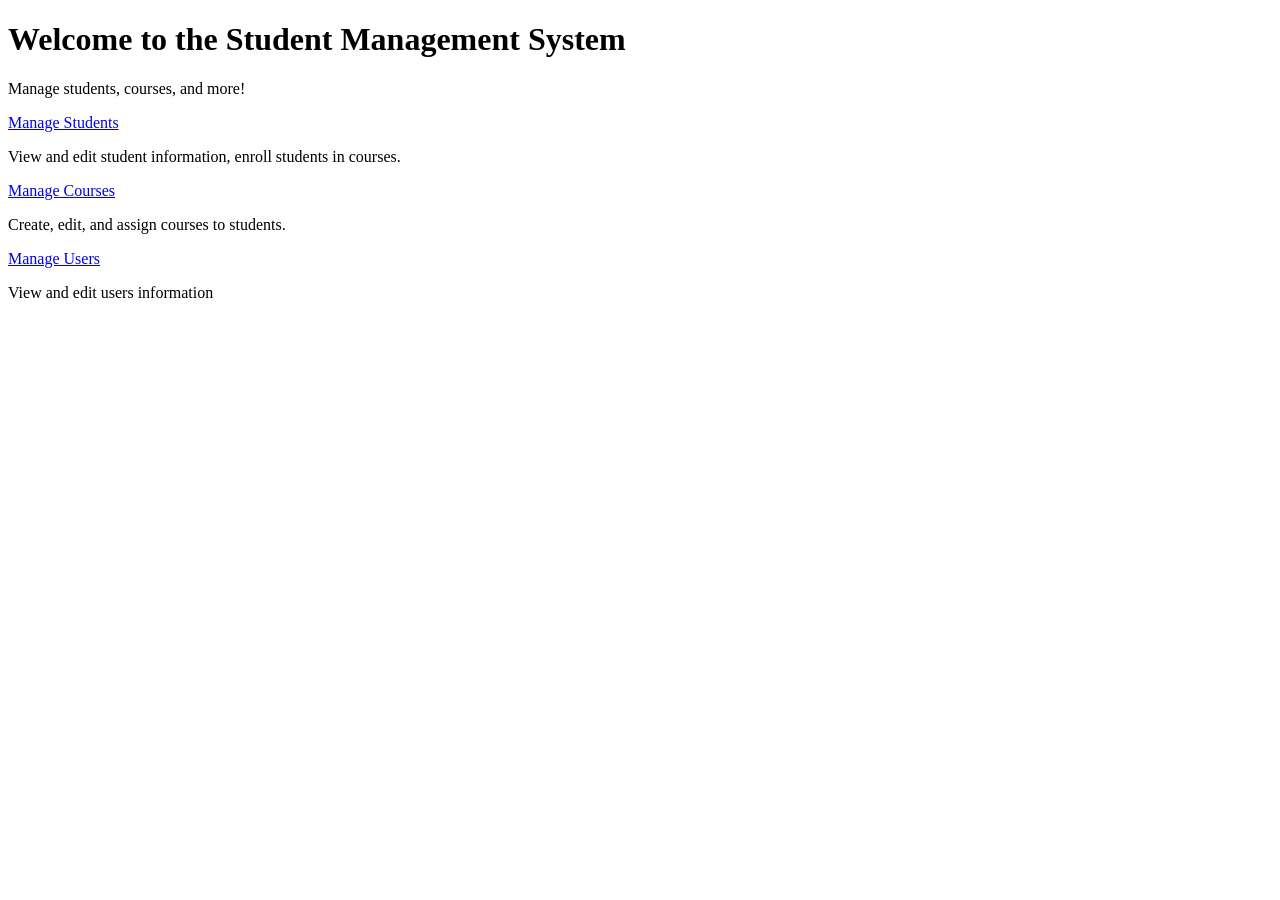
<file: src/main/resources/templates/index.html>
<!DOCTYPE html>
<html>
<head lang="en">
    <!--/*/ <th:block th:insert="~{fragments/headerinc :: head}"></th:block> /*/-->
</head>
<body>
<!--/*/ <th:block th:insert="~{fragments/header :: header}"></th:block> /*/-->
<div class="container-fluid text-center">
    <h1 class="display-4 mt-5">Welcome to the Student Management System</h1>
    <p class="lead">Manage students, courses, and more!</p>

    <div class="row mt-5">
        <!-- Перша кнопка -->
        <div class="col-12 mb-6">
            <a href="/students" class="btn btn-primary btn-lg w-100">
                <i class="fa fa-users"></i> Manage Students
            </a>
            <p>View and edit student information, enroll students in courses.</p>
        </div>

        <!-- Друга кнопка -->
        <div class="col-12 mb-6">
            <a href="/courses" class="btn btn-success btn-lg w-100">
                <i class="fa fa-book"></i> Manage Courses
            </a>
            <p>Create, edit, and assign courses to students.</p>
        </div>

        <!-- Третя кнопка -->
        <div class="col-12 mb-6">
            <a href="/users" class="btn btn-info btn-lg w-100">
                <i class="fa fa-chart-bar"></i> Manage Users
            </a>
            <p>View and edit users information</p>
        </div>
    </div>
</div>
</body>
</html>
</file>
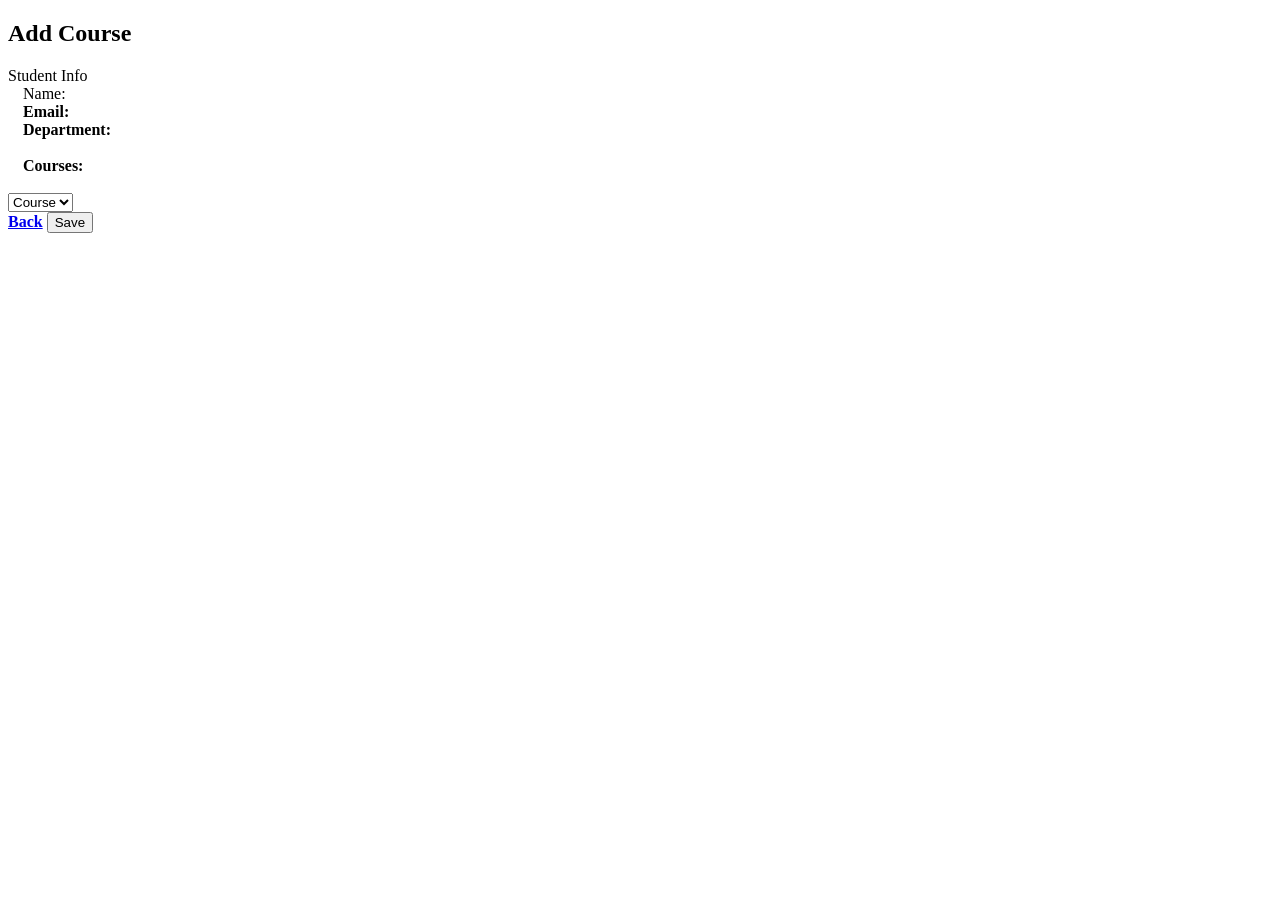
<file: src/main/resources/templates/addStudentCourse.html>
<!DOCTYPE HTML>
<html xmlns:th="http://www.thymeleaf.org">
<head lang="en">
    <!--/*/ <th:block th:insert="~{fragments/headerinc :: head}"></th:block> /*/-->
</head>
<body>
<!--/*/ <th:block th:insert="~{fragments/header :: header}"></th:block> /*/-->
<div class="container-fluid">
    <h2>Add Course</h2>
    <div class="panel panel-default">
        <div class="panel-body">
            <form th:action="@{/students/{id}/courses(id=${student.id})}" method="post" enctype="multipart/form-data">
                <div class="col-md-4">
                    <div class="panel panel-default">
                        <div class="panel-heading">Student Info</div>
                        <div class="panel-body" style="padding-left: 15px;">
                            Name: <b th:text="${student.firstName}"/> <b th:text="${student.lastName}"/><br/>
                            Email: <span th:text="${student.email}"/><br/>
                            Department: <span th:text="${student.department}"/><br/>
                            <br/>Courses:
                            <span th:each="course : ${student.courses}">
                                <br/>&nbsp;&nbsp;<span th:text="${course.name}"/>
                            </span>
                            <br/>
                        </div>
                    </div>
                    <div class="form-group">
                        <select class="form-control" name="courseId">
                            <option th:each="course : ${courses}"
                                    th:value="${course.courseid}"
                                    th:text="${course.name}">Course
                            </option>
                        </select>
                    </div>
                    <div class="form-group">
                        <a class="btn btn-default" href="/students"><i class="fa fa-arrow-left"></i> Back</a>
                        <button type="submit" name="action" value="save" class="btn btn-login"/>
                        <i class="fa fa-hdd-o"></i> Save
                        </button>
                    </div>
                </div>
            </form>
        </div>
    </div>
</div>
</body>
</html>
</file>
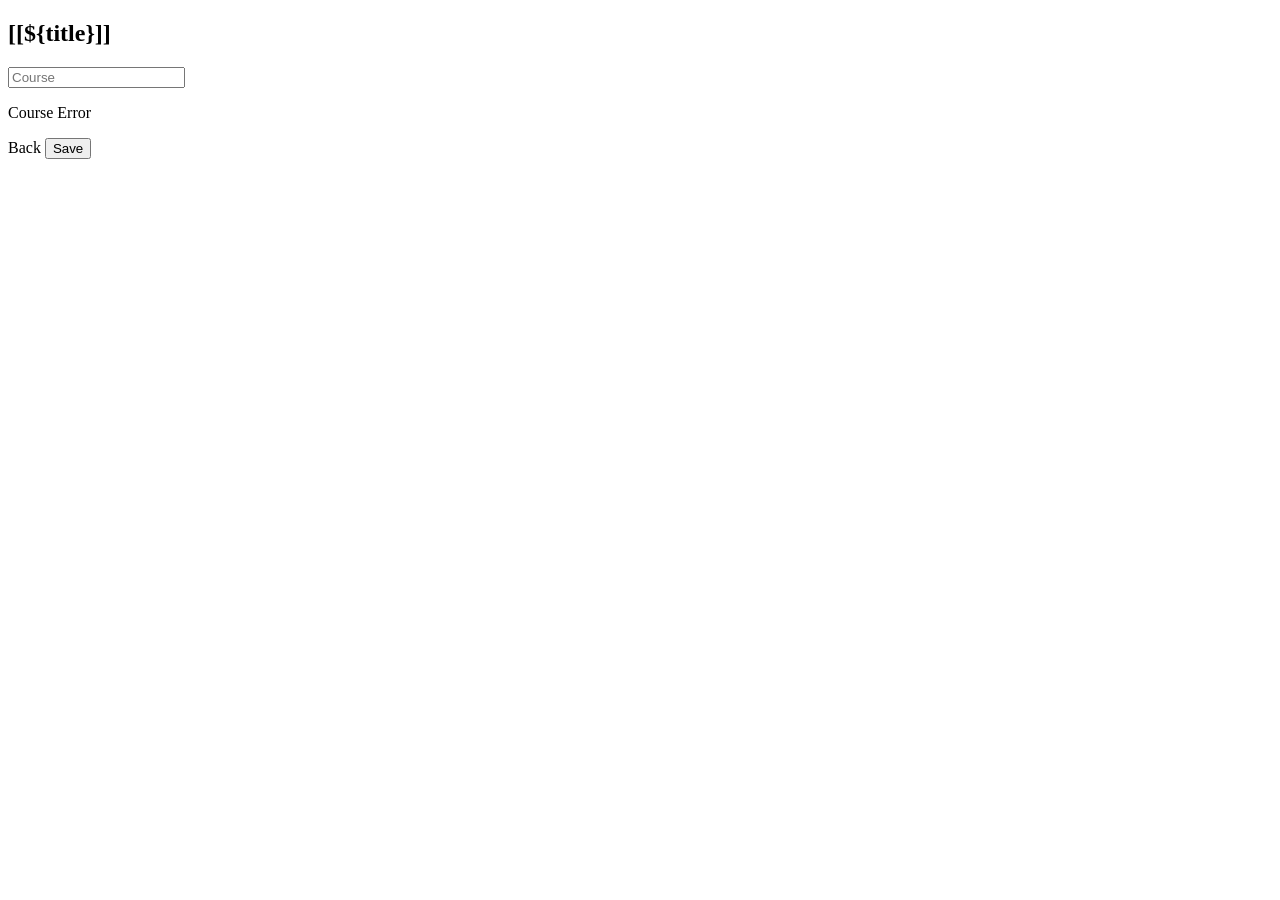
<file: src/main/resources/templates/courseForm.html>
<!DOCTYPE HTML>
<html xmlns:th="http://www.thymeleaf.org" lang="en">
<head>
  <!--/*/ <th:block th:insert="~{fragments/headerinc :: head}"></th:block> /*/-->
  <title>Course</title>
</head>
<body>
<!--/*/ <th:block th:insert="~{fragments/header :: header}"></th:block> /*/-->
<div class="container-fluid">
  <h2>[[${title}]]</h2>
  <div class="panel panel-default">
    <div class="panel-body">
      <div class="col-md-4">
        <form th:object="${course}" th:action="@{/courses/save}" method="post">
          <input type="hidden" th:field="*{courseid}"/>
          <div class="form-group">
            <input type="text" th:field="*{name}" th:errorclass="invalid-feedback-input" class="form-control" placeholder="Course" />
            <p th:if="${#fields.hasErrors('name')}" th:errors="*{name}" th:errorclass="invalid-feedback">Course Error</p>
          </div>
          <div class="form-group">
            <a class="btn btn-default" th:href="@{/courses}"><i class="fa fa-arrow-left"></i> Back</a>
            <button type="submit" class="btn btn-login">
              <i class="fa fa-save"></i> Save
            </button>
          </div>
        </form>
      </div>
    </div>
  </div>
</div>
</body>
</html>
</file>
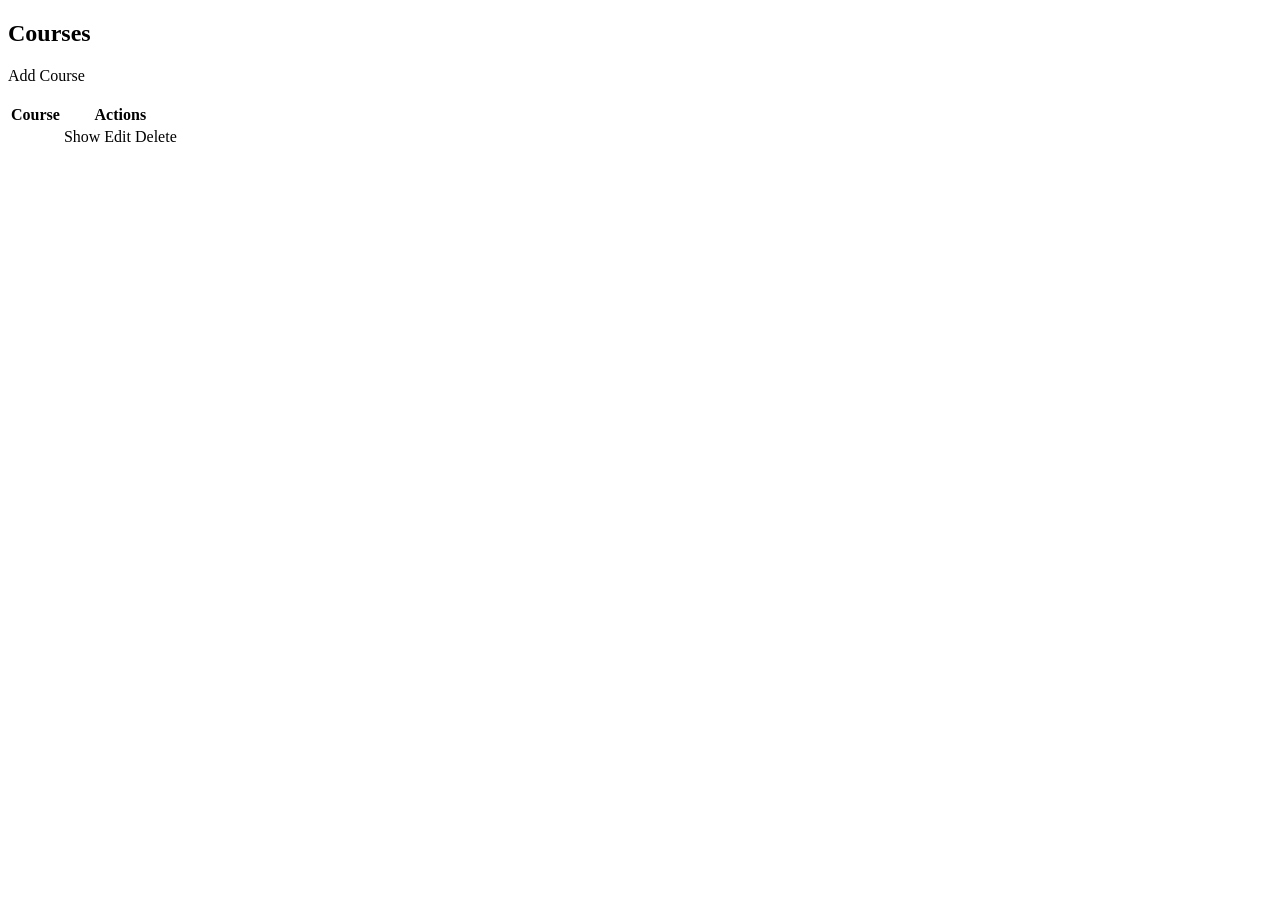
<file: src/main/resources/templates/courses.html>
<!DOCTYPE HTML>
<html xmlns:th="http://www.thymeleaf.org" lang="en">
<head>
    <!--/*/ <th:block th:insert="~{fragments/headerinc :: head}"></th:block> /*/-->
</head>
<body>
<!--/*/ <th:block th:insert="~{fragments/header :: header}"></th:block> /*/-->
<div class="container-fluid">
    <h2>Courses</h2>
    <a th:href="@{/courses/new}" class="btn btn-success"><i class="fa fa-plus"></i> Add Course</a>
    <br><br>
    <table class="table table-striped">
        <tr>
            <th>Course</th>
            <th class="text-center">Actions</th>
        </tr>
        <tr th:each="course : ${courses}">
            <td th:text="${course.name}"></td>
            <td class="col-actions">
                <a th:href="@{/courses/{id}(id=${course.courseid})}" class="btn btn-default"><i class="fa fa-eye"></i> Show</a>
                <a th:href="@{/courses/edit/{id}(id=${course.courseid})}" class="btn btn-primary"><i class="fa fa-edit"></i> Edit</a>
                <a th:href="@{/courses/delete/{id}(id=${course.courseid})}" onclick="return confirm('Are you sure you want to remove?')" class="btn btn-danger"><i class="fa fa-trash"></i> Delete</a>
            </td>
        </tr>
    </table>
</div>
</body>
</html>
</file>
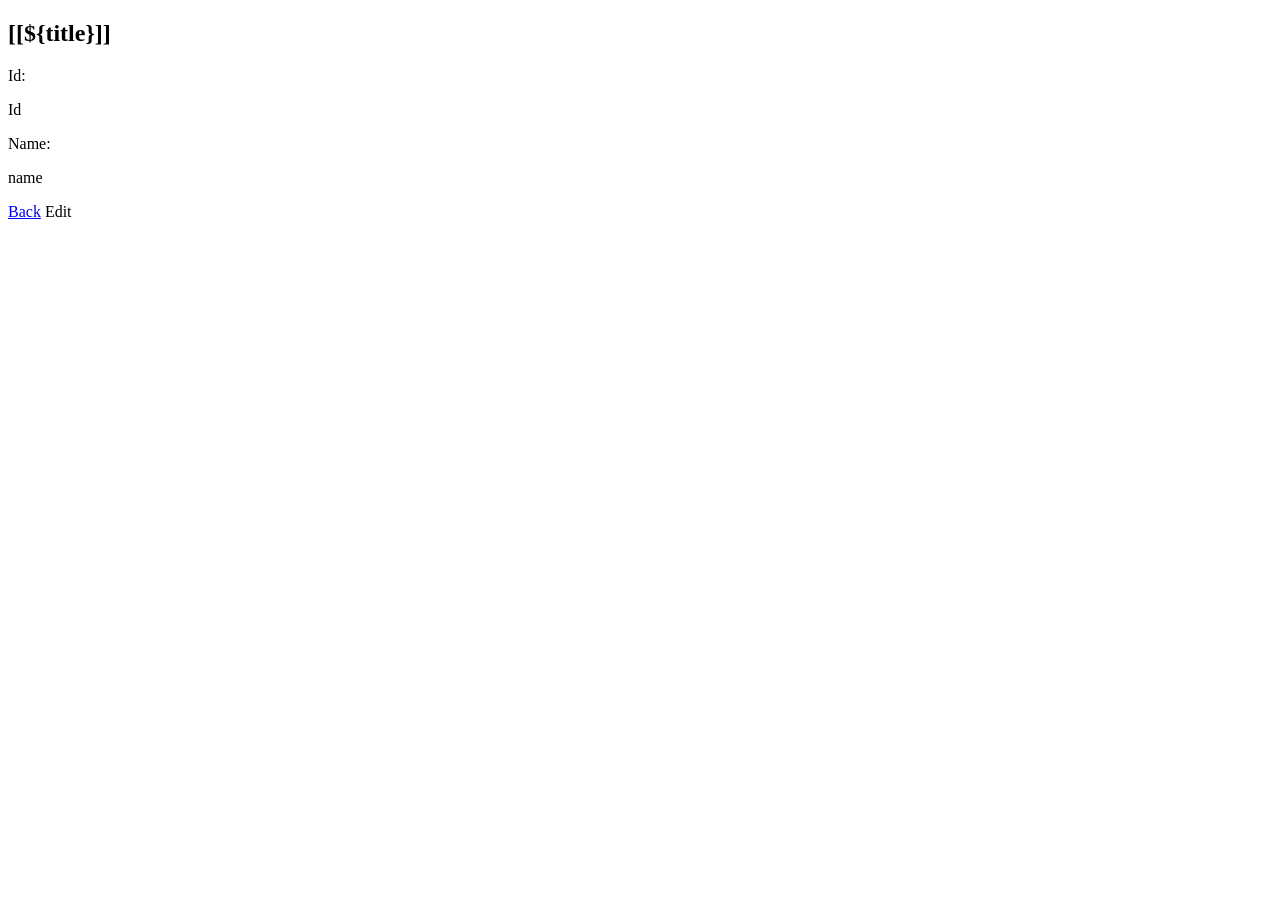
<file: src/main/resources/templates/courseShow.html>
<!DOCTYPE html>
<html xmlns:th="http://www.thymeleaf.org" lang="en">
<head>
    <!--/*/ <th:block th:insert="~{fragments/headerinc :: head}"></th:block> /*/-->
</head>
<body>
<!--/*/ <th:block th:insert="~{fragments/header :: header}"></th:block> /*/-->
<div class="container-fluid">
    <h2>[[${title}]]</h2>
    <div class="panel panel-default">
        <div class="panel-body">
            <div class="col-md-8">
                <form class="form-horizontal">
                    <div class="form-group">
                        <label class="col-sm-2 control-label">Id:</label>
                        <div class="col-sm-10">
                            <p class="form-control-static" th:text="${course.courseid}">Id</p></div>
                    </div>
                    <div class="form-group">
                        <label class="col-sm-2 control-label">Name:</label>
                        <div class="col-sm-10">
                            <p class="form-control-static" th:text="${course.name}">name</p>
                        </div>
                    </div>
                    <div class="form-group show-buttons">
                        <a class="btn btn-default" href="/courses"><i class="fa fa-arrow-left"></i> Back</a>
                        <a th:href="@{/course/edit/{id}(id=${course.courseid})}" class="btn btn-primary"><i class="fa fa-edit"></i> Edit</a>
                    </div>
                </form>
            </div>
        </div>
    </div>
</div>
</body>
</html>
</file>
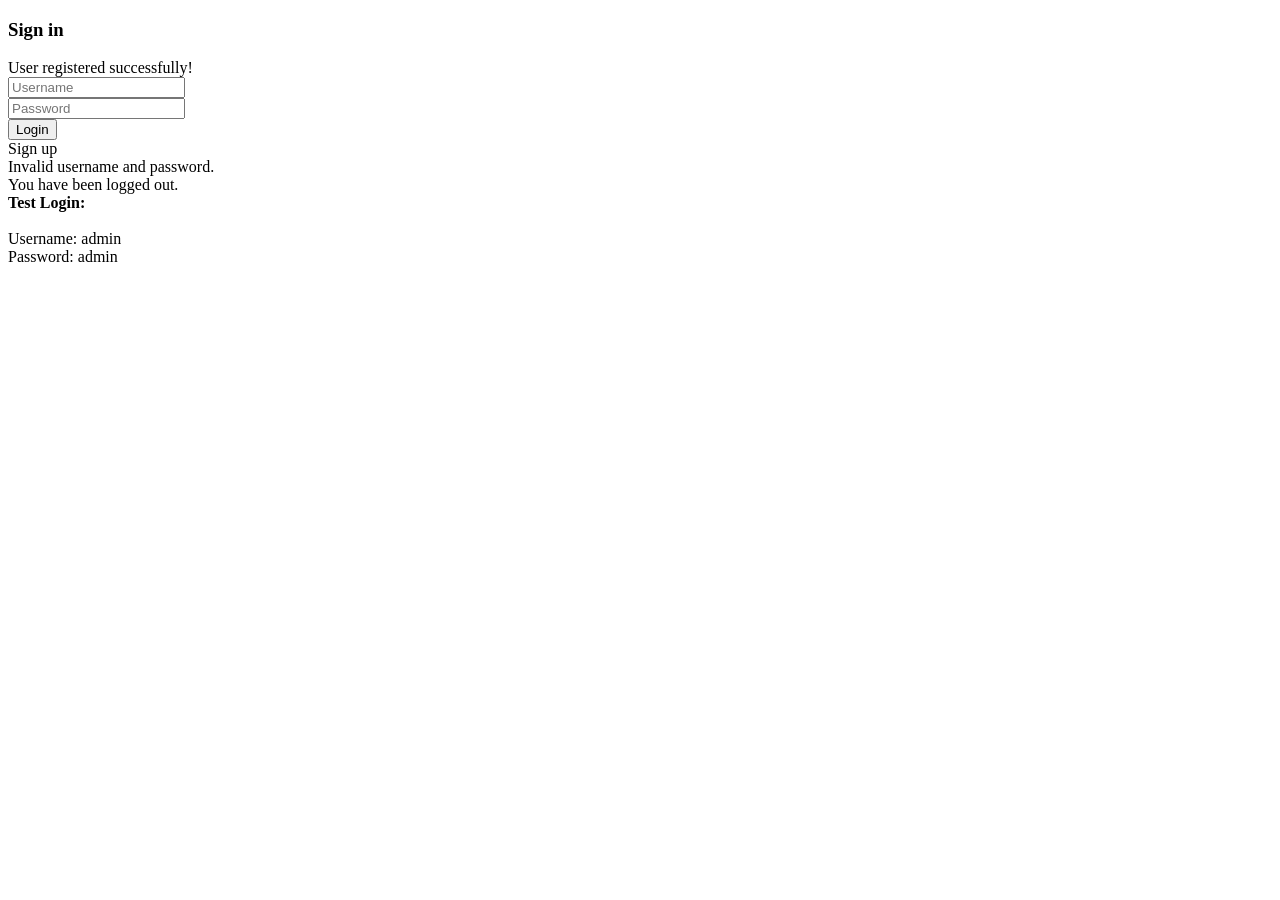
<file: src/main/resources/templates/login.html>
<!DOCTYPE html>
<html xmlns:th="http://www.thymeleaf.org">
<head lang="en">
    <!--/*/ <th:block th:insert="~{fragments/headerinc :: head}"></th:block> /*/-->
</head>
<body>
<div class="bg-login">
    <div class="container-login">
        <div class="panel panel-default">
            <div class="panel-body box-login">
                <h3 class="title-login">Sign in</h3>
                <div class="alert alert-success" th:if="${message}">
                    User registered successfully!
                </div>
                <form th:action="@{/login}" method="post">
                    <div class="form-group">
                        <i class="fa fa-user"></i>
                        <input type="text" name="username" class="form-control input-login" placeholder="Username"/>
                    </div>
                    <div class="form-group">
                        <i class="fa fa-lock"></i>
                        <input type="password" name="password" class="form-control input-login" placeholder="Password"/>
                    </div>
                    <div class="form-group">
                        <input type="submit" value="Login" class="btn-login btn-lg btn-block"/>
                    </div>
                </form>
                <a th:href="@{/signup}">Sign up</a>
                <div class="alert alert-danger" th:if="${param.error}">
                    Invalid username and password.
                </div>
                <div class="alert alert-warning" th:if="${param.logout}">
                    You have been logged out.
                </div>
            </div>
        </div>
        <div class="text-center">
            <strong>Test Login:</strong><br /><br />
            Username: admin<br />
            Password: admin<br />
        </div>
        <br /><br />
    </div>
</div>
</body>
</html>
</file>
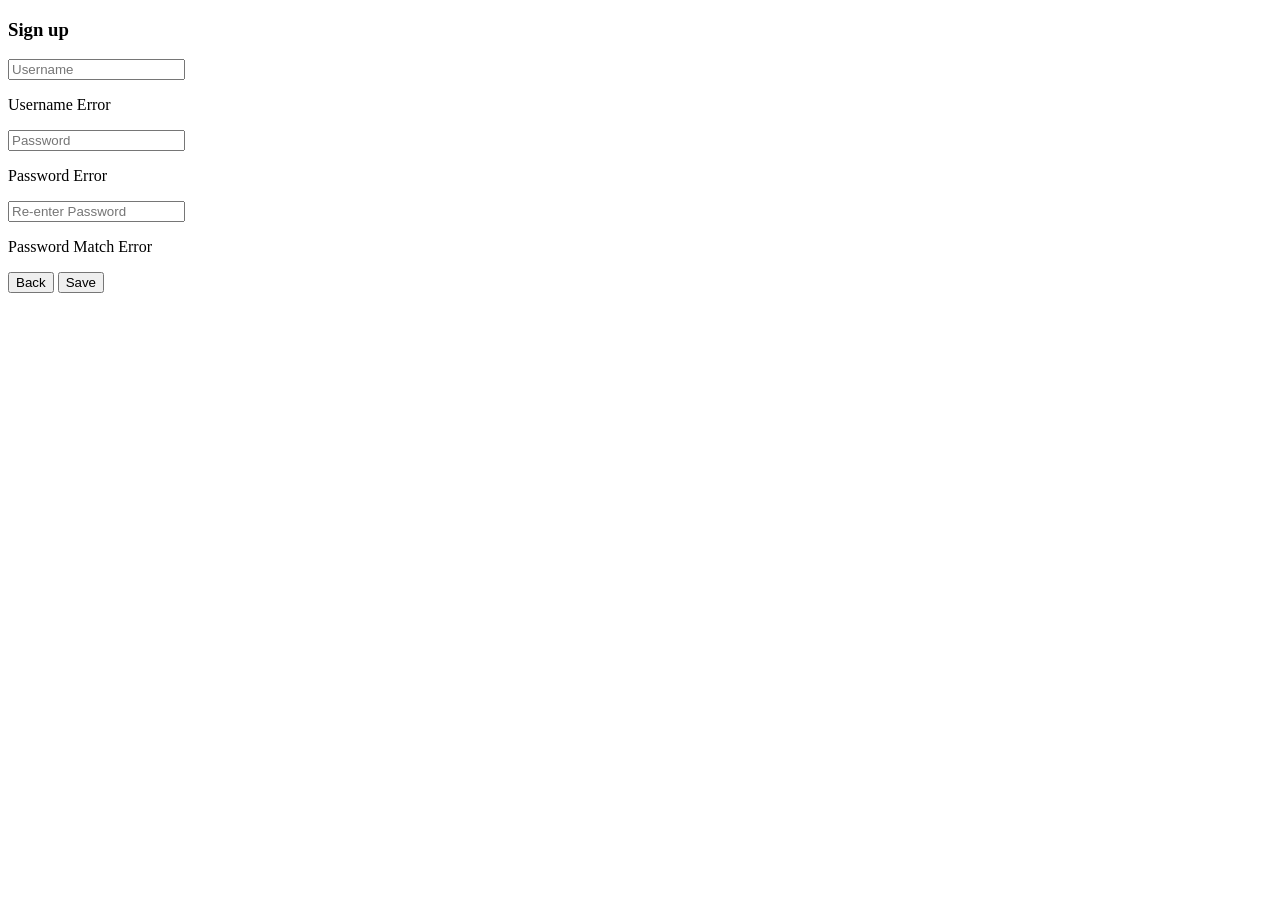
<file: src/main/resources/templates/signup.html>
<!DOCTYPE HTML>
<html xmlns:sec="http://www.thymeleaf.org/extras/spring-security"
      xmlns:th="http://www.thymeleaf.org">
<head lang="en">
    <!--/*/ <th:block th:insert="~{fragments/headerinc :: head}"></th:block> /*/-->
</head>
<body>
<div class="bg-login">
    <div class="container-login">
        <div class="panel panel-default">
            <div class="panel-body box-login">
                <h3 class="title-login">Sign up</h3>
                <form th:object="${signup}" th:action="@{/saveSignup}" action="#" method="post">
                    <div class="form-group">
                        <input type="text" th:field="*{username}" th:errorclass="invalid-feedback-input" class="form-control" placeholder="Username" />
                        <p th:if="${#fields.hasErrors('username')}" th:errors="*{username}" th:errorclass="invalid-feedback">Username Error</p>
                    </div>
                    <div class="form-group">
                        <input type="password" th:field="*{password}" th:errorclass="invalid-feedback-input" class="form-control" placeholder="Password" />
                        <p th:if="${#fields.hasErrors('password')}" th:errors="*{password}" th:errorclass="invalid-feedback">Password Error</p>
                    </div>
                    <div class="form-group">
                        <input type="password" th:field="*{passwordCheck}" th:errorclass="invalid-feedback-input" class="form-control" placeholder="Re-enter Password" />
                        <p th:if="${#fields.hasErrors('passwordCheck')}" th:errors="*{passwordCheck}" th:errorclass="invalid-feedback">Password Match Error</p>
                    </div>
                    <div class="form-group">
                        <button type="button" class="btn btn-default" onclick="location.href='/'">
                            <i class="fa fa-arrow-left"></i> Back
                        </button>
                        <button type="submit" class="btn btn-login"/>
                        <i class="fa fa-hdd-o"></i> Save
                        </button>
                    </div>
                </form>
            </div>
        </div>
    </div>
</div>
</body>
</html>
</file>
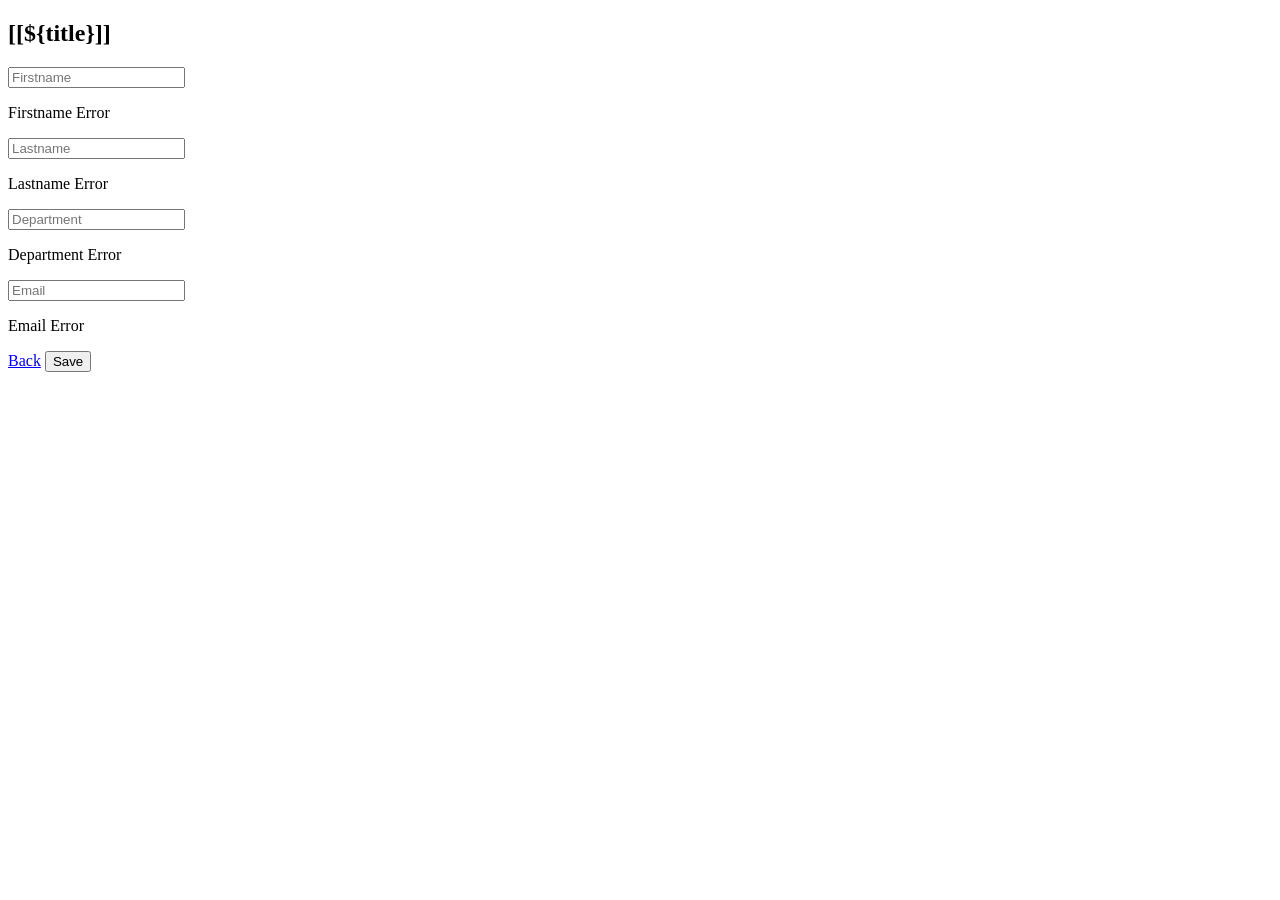
<file: src/main/resources/templates/studentForm.html>
<!DOCTYPE HTML>
<html xmlns:th="http://www.thymeleaf.org">
<head lang="en">
    <!--/*/ <th:block th:insert="~{fragments/headerinc :: head}"></th:block> /*/-->
</head>
<body>
<!--/*/ <th:block th:insert="~{fragments/header :: header}"></th:block> /*/-->
<div class="container-fluid">
    <h2>[[${title}]]</h2>
    <div class="panel panel-default">
        <div class="panel-body">
            <div class="col-md-4">
                <form th:object="${student}" th:action="@{/students/save}" action="#" method="post">
                    <input type="hidden" th:field="*{id}"/>
                    <div class="form-group">
                        <input type="text" th:field="*{firstName}" th:errorclass="invalid-feedback-input" class="form-control" placeholder="Firstname" />
                        <p th:if="${#fields.hasErrors('firstName')}" th:errors="*{firstName}" th:errorclass="invalid-feedback">Firstname Error</p>
                    </div>
                    <div class="form-group">
                        <input type="text" th:field="*{lastName}" th:errorclass="invalid-feedback-input" class="form-control" placeholder="Lastname" />
                        <p th:if="${#fields.hasErrors('lastName')}" th:errors="*{lastName}" th:errorclass="invalid-feedback">Lastname Error</p>
                    </div>
                    <div class="form-group">
                        <input type="text" th:field="*{department}" th:errorclass="invalid-feedback-input" class="form-control" placeholder="Department" />
                        <p th:if="${#fields.hasErrors('department')}" th:errors="*{department}" th:errorclass="invalid-feedback">Department Error</p>
                    </div>
                    <div class="form-group">
                        <input type="text" th:field="*{email}" th:errorclass="invalid-feedback-input" class="form-control" placeholder="Email" />
                        <p th:if="${#fields.hasErrors('email')}" th:errors="*{email}" th:errorclass="invalid-feedback">Email Error</p>
                    </div>
                    <div class="form-group">
                        <a class="btn btn-default" href="/students"><i class="fa fa-arrow-left"></i> Back</a>
                        <button type="submit" class="btn btn-login"/>
                        <i class="fa fa-hdd-o"></i> Save
                        </button>
                    </div>
                </form>
            </div>
        </div>
    </div>
</div>
</body>
</html>
</file>
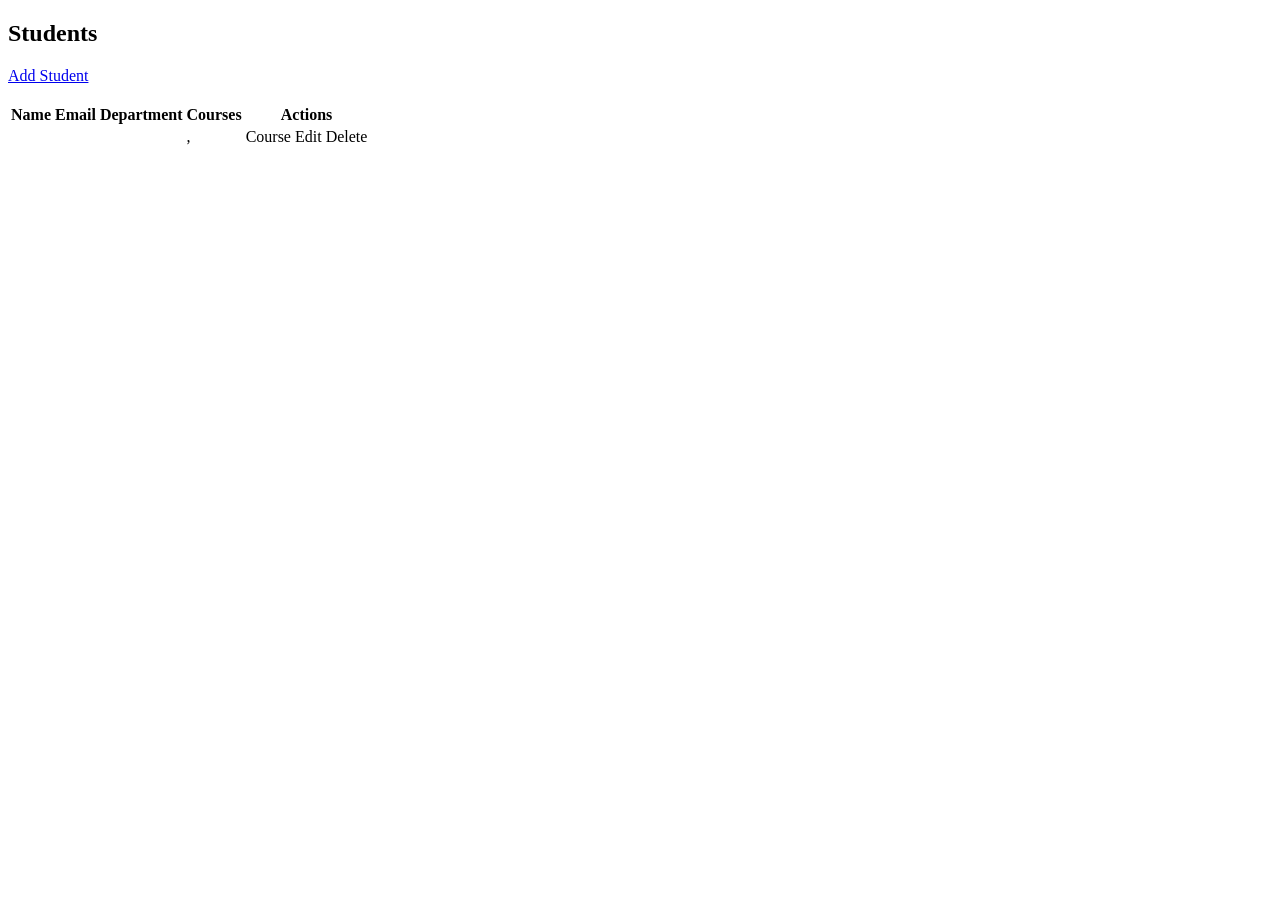
<file: src/main/resources/templates/students.html>
<!DOCTYPE HTML>
<html xmlns:th="http://www.thymeleaf.org">
<head lang="en">
    <!--/*/ <th:block th:insert="~{fragments/headerinc :: head}"></th:block> /*/-->
</head>
<body>
<!--/*/ <th:block th:insert="~{fragments/header :: header}"></th:block> /*/-->
<div class="container-fluid">
    <h2>Students</h2>
    <a href="/students/new" class="btn btn-success"><i class="fa fa-plus"></i> Add Student</a>
    <br><br>
    <table class="table table-striped">
        <tr>
            <th>Name</th>
            <th>Email</th>
            <th>Department</th>
            <th>Courses</th>
            <th class="text-center">Actions</th>
        </tr>
        <tr th:each = "student : ${students}">
            <td th:text="${student.firstName} + ' ' + ${student.lastName}"></td>
            <td th:text="${student.email}"></td>
            <td th:text="${student.department}"></td>
            <td>
                        <span th:each="course,iterStat : ${student.courses}">
                            <span th:text="${course.name}"/><th:block th:if="${!iterStat.last}">,</th:block>
                        </span>
            </td>
            <td class="col-actions">
                <a th:href="@{/students/addCourse/{id}(id=${student.id})}" class="btn btn-default"><i class="fa fa-plus"></i> Course</a>
                <a th:href="@{/students/edit/{id}(id=${student.id})}" class="btn btn-primary"><i class="fa fa-edit"></i> Edit</a>
                <a th:href="@{/students/delete/{id}(id=${student.id})}" onclick="return confirm('Are you sure you want to remove?')" class="btn btn-danger"><i class="fa fa-trash"></i> Delete</a>
            </td>
        </tr>
    </table>
</div>
</body>
</html>
</file>
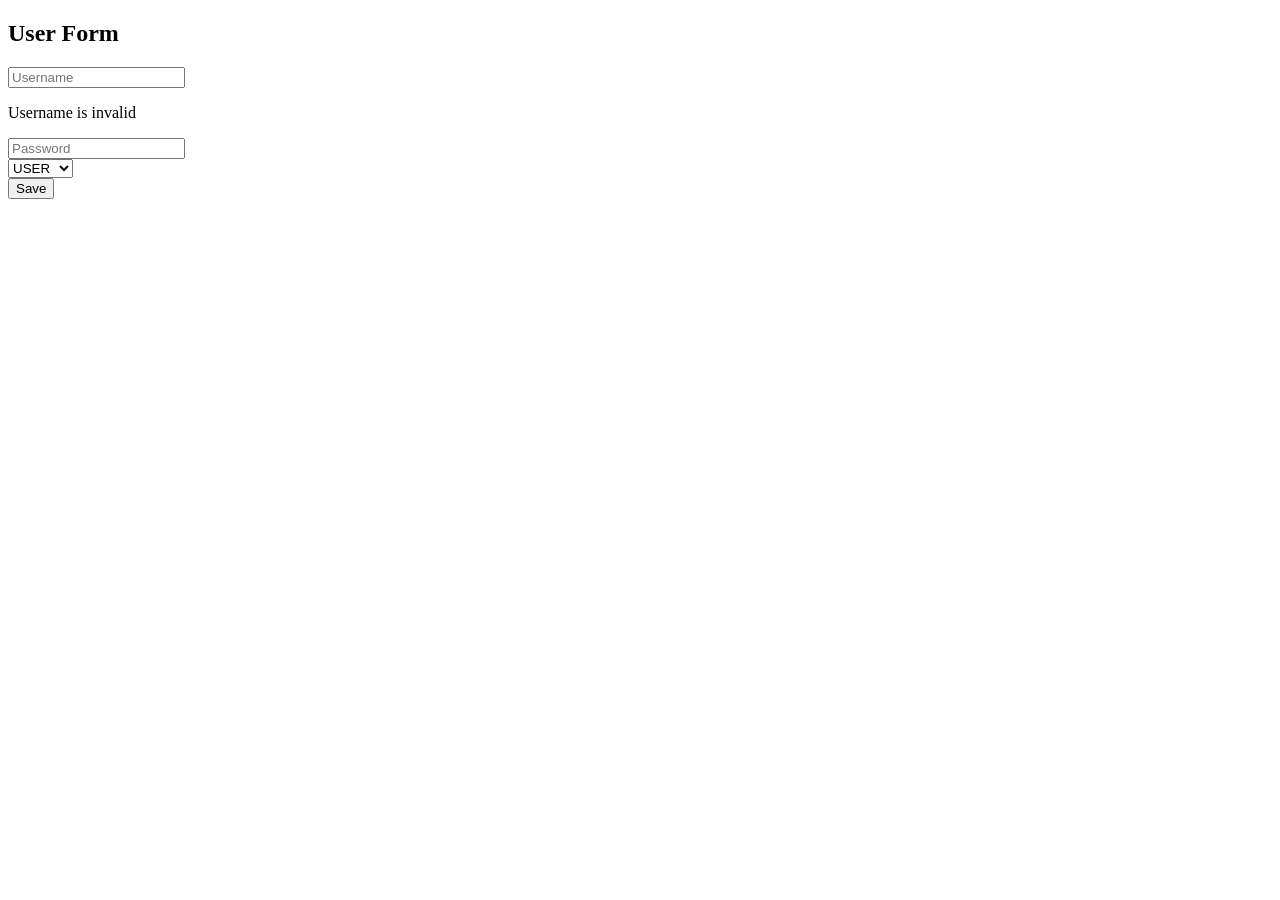
<file: src/main/resources/templates/userForm.html>
<!DOCTYPE HTML>
<html xmlns:th="http://www.thymeleaf.org" lang="en">
<head>
    <!--/*/ <th:block th:insert="~{fragments/headerinc :: head}"></th:block> /*/-->
</head>
<body>
<!--/*/ <th:block th:insert="~{fragments/header :: header}"></th:block> /*/-->
<div class="container-fluid">
    <h2 th:text="${title}">User Form</h2>
    <div class="panel panel-default">
        <div class="panel-body">
            <div class="col-md-4">
                <form th:object="${user}" th:action="@{/users/save}" method="post">
                    <input type="hidden" th:field="*{id}"/>
                    <div class="form-group">
                        <input type="text" th:field="*{username}" th:errorclass="invalid-feedback-input" class="form-control" placeholder="Username" />
                        <p th:if="${#fields.hasErrors('username')}" th:errors="*{username}" th:errorclass="invalid-feedback">Username is invalid</p>
                    </div>
                    <div class="form-group">
                        <input type="password" th:field="*{password}" class="form-control" placeholder="Password" />
                    </div>
                    <div class="form-group">
                        <select th:field="*{role}" class="form-control">
                            <option value="USER">USER</option>
                            <option value="ADMIN">ADMIN</option>
                        </select>
                    </div>
                    <button type="submit" class="btn btn-primary">Save</button>
                </form>
            </div>
        </div>
    </div>
</div>
</body>
</html>
</file>
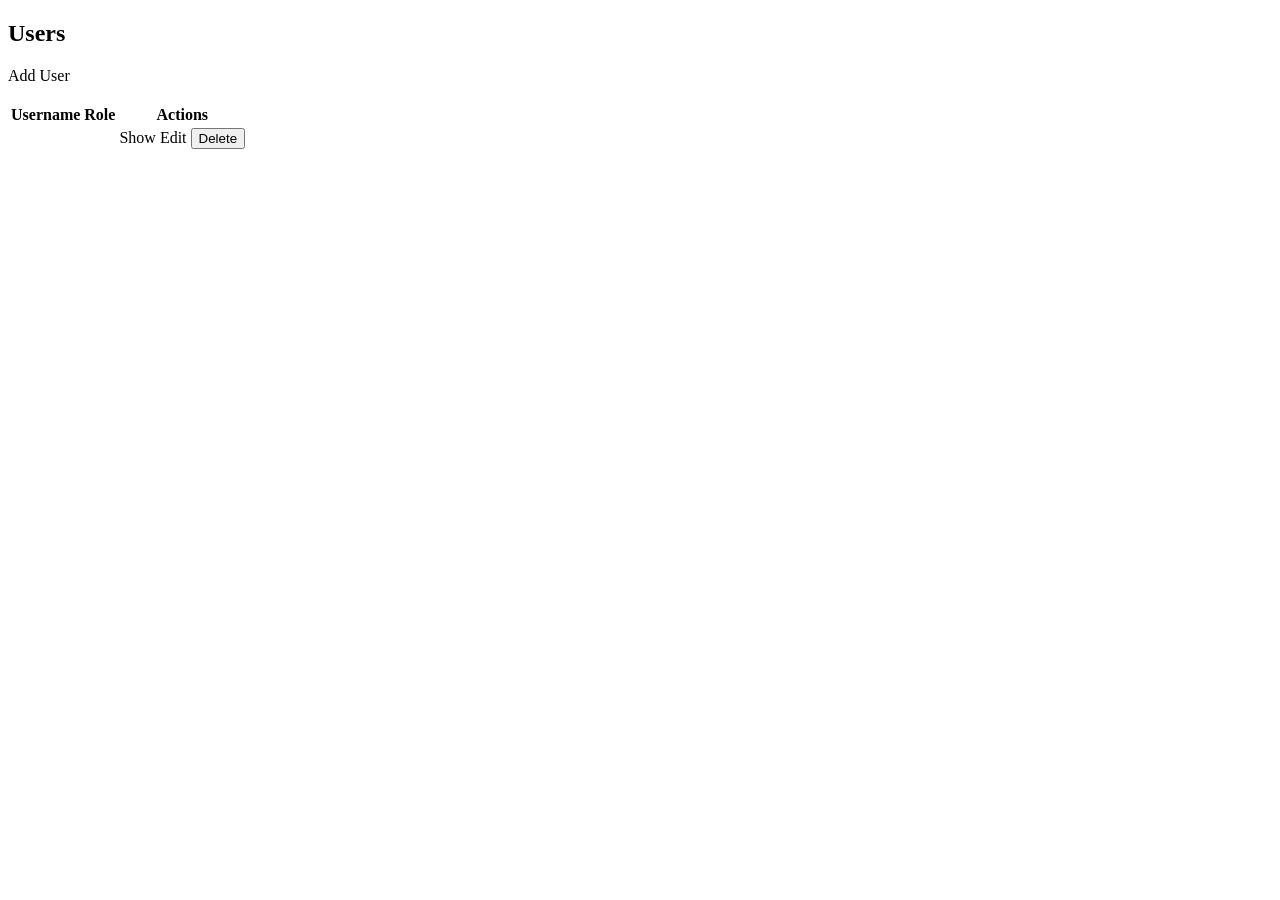
<file: src/main/resources/templates/users.html>
<!DOCTYPE HTML>
<html xmlns:th="http://www.thymeleaf.org" lang="en">
<head>
    <!--/*/ <th:block th:insert="~{fragments/headerinc :: head}"></th:block> /*/-->
</head>
<body>
<!--/*/ <th:block th:insert="~{fragments/header :: header}"></th:block> /*/-->
<div class="container-fluid">
    <h2>Users</h2>
    <a th:href="@{/users/new}" class="btn btn-success"><i class="fa fa-plus"></i> Add User</a>
    <br><br>
    <table class="table table-striped">
        <tr>
            <th>Username</th>
            <th>Role</th>
            <th class="text-center">Actions</th>
        </tr>
        <tr th:each="user : ${users}">
            <td th:text="${user.username}"></td>
            <td th:text="${user.role}"></td>
            <td class="col-actions">
                <a th:href="@{/users/{id}(id=${user.id})}" class="btn btn-default"><i class="fa fa-eye"></i> Show</a>
                <a th:href="@{/users/edit/{id}(id=${user.id})}" class="btn btn-primary"><i class="fa fa-edit"></i> Edit</a>
                <form th:action="@{/users/delete/{id}(id=${user.id})}" method="post" style="display:inline;">
                    <input type="submit" value="Delete" class="btn btn-danger" onclick="return confirm('Are you sure you want to remove?')" />
                </form>
            </td>
        </tr>
    </table>
</div>
</body>
</html>
</file>
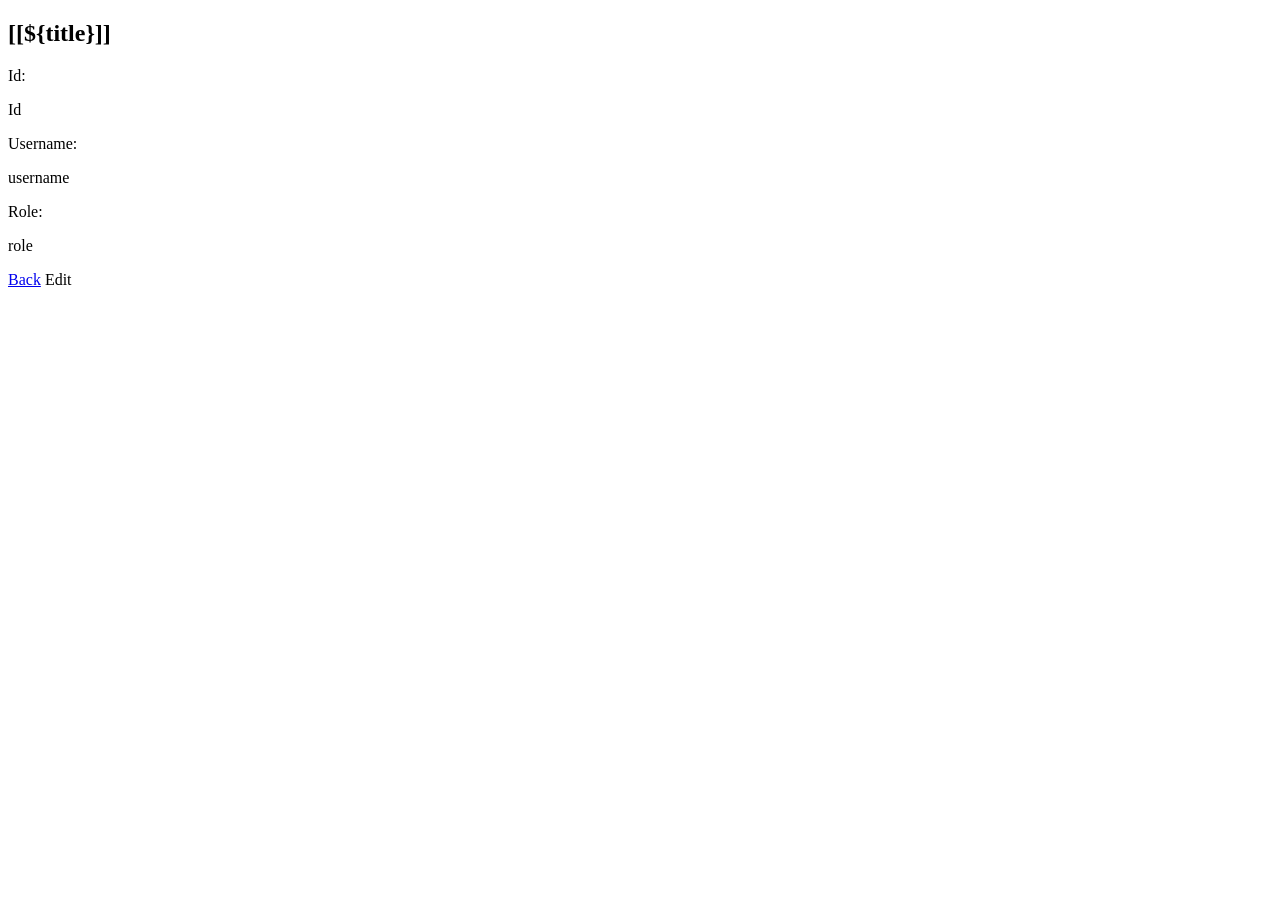
<file: src/main/resources/templates/userShow.html>
<!DOCTYPE html>
<html xmlns:th="http://www.thymeleaf.org" lang="en">
<head>
  <!--/*/ <th:block th:insert="~{fragments/headerinc :: head}"></th:block> /*/-->
</head>
<body>
<!--/*/ <th:block th:insert="~{fragments/header :: header}"></th:block> /*/-->
<div class="container-fluid">
  <h2>[[${title}]]</h2>
  <div class="panel panel-default">
    <div class="panel-body">
      <div class="col-md-8">
        <form class="form-horizontal">
          <div class="form-group">
            <label class="col-sm-2 control-label">Id:</label>
            <div class="col-sm-10">
              <p class="form-control-static" th:text="${user.id}">Id</p></div>
          </div>
          <div class="form-group">
            <label class="col-sm-2 control-label">Username:</label>
            <div class="col-sm-10">
              <p class="form-control-static" th:text="${user.username}">username</p>
            </div>
          </div>
          <div class="form-group">
            <label class="col-sm-2 control-label">Role:</label>
            <div class="col-sm-10">
              <p class="form-control-static" th:text="${user.role}">role</p>
            </div>
          </div>
          <div class="form-group show-buttons">
            <a class="btn btn-default" href="/users"><i class="fa fa-arrow-left"></i> Back</a>
            <a th:href="@{/user/edit/{id}(id=${user.id})}" class="btn btn-primary"><i class="fa fa-edit"></i> Edit</a>
          </div>
        </form>
      </div>
    </div>
  </div>
</div>
</body>
</html>
</file>
